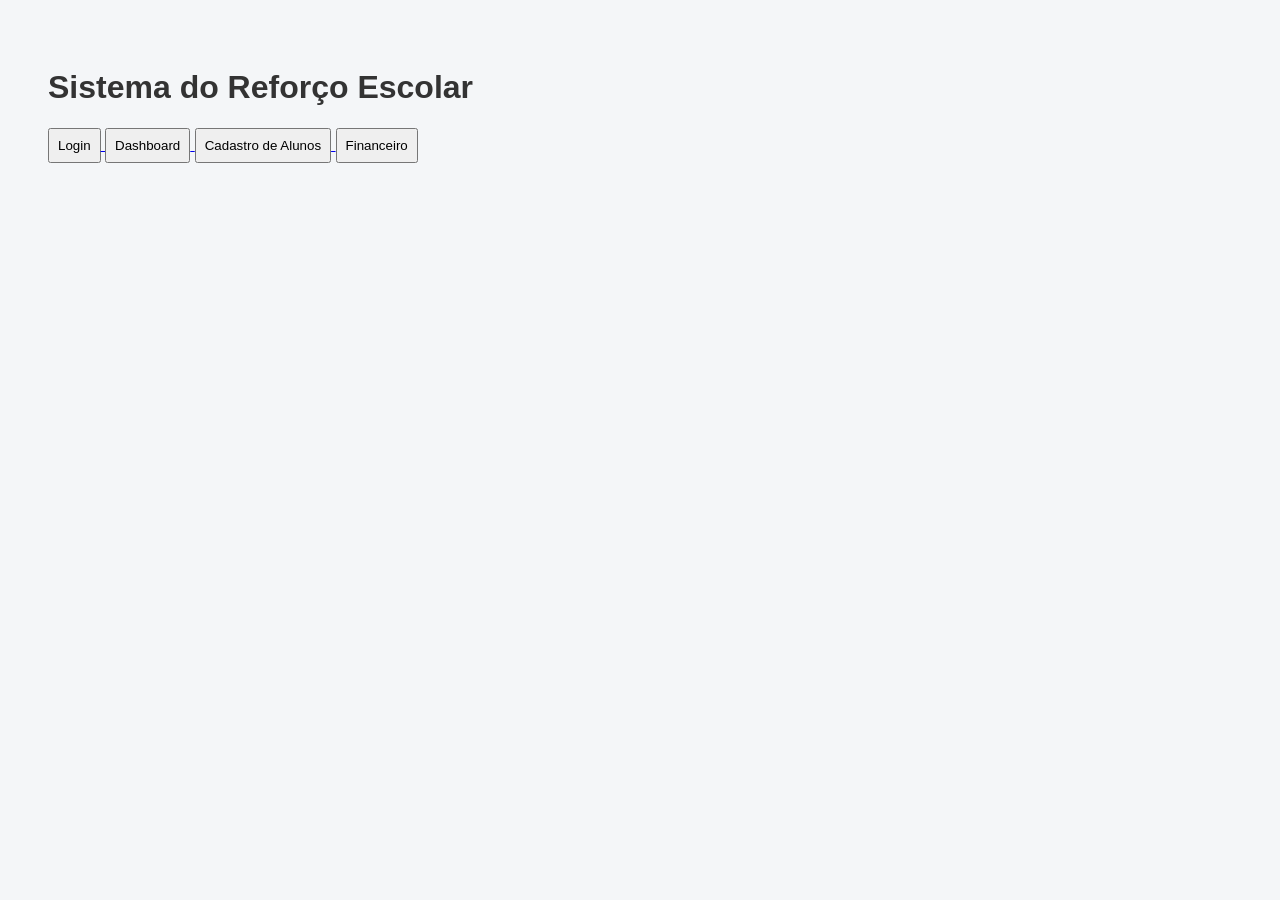
<file: index.html>
<!DOCTYPE html>
<html>

<head>

<title>Sistema Reforço Escolar</title>

<link rel="stylesheet" href="style.css">

</head>

<body>

<h1>Sistema do Reforço Escolar</h1>

<a href="login.html">
<button>Login</button>
</a>

<a href="dashboard.html">
<button>Dashboard</button>
</a>

<a href="alunos.html">
<button>Cadastro de Alunos</button>
</a>

<a href="financeiro.html">
<button>Financeiro</button>
</a>

</body>

</html>
</file>
<file: style.css>
body{
font-family:Arial;
padding:40px;
background:#f4f6f8;
}

h1{
color:#333;
}

.menu button{
margin:5px;
padding:10px;
}

.tela{
display:none;
margin-top:20px;
background:white;
padding:20px;
border-radius:10px;
}

input{
display:block;
margin:5px 0;
padding:8px;
width:300px;
}

button{
padding:8px;
cursor:pointer;
}
</file>
